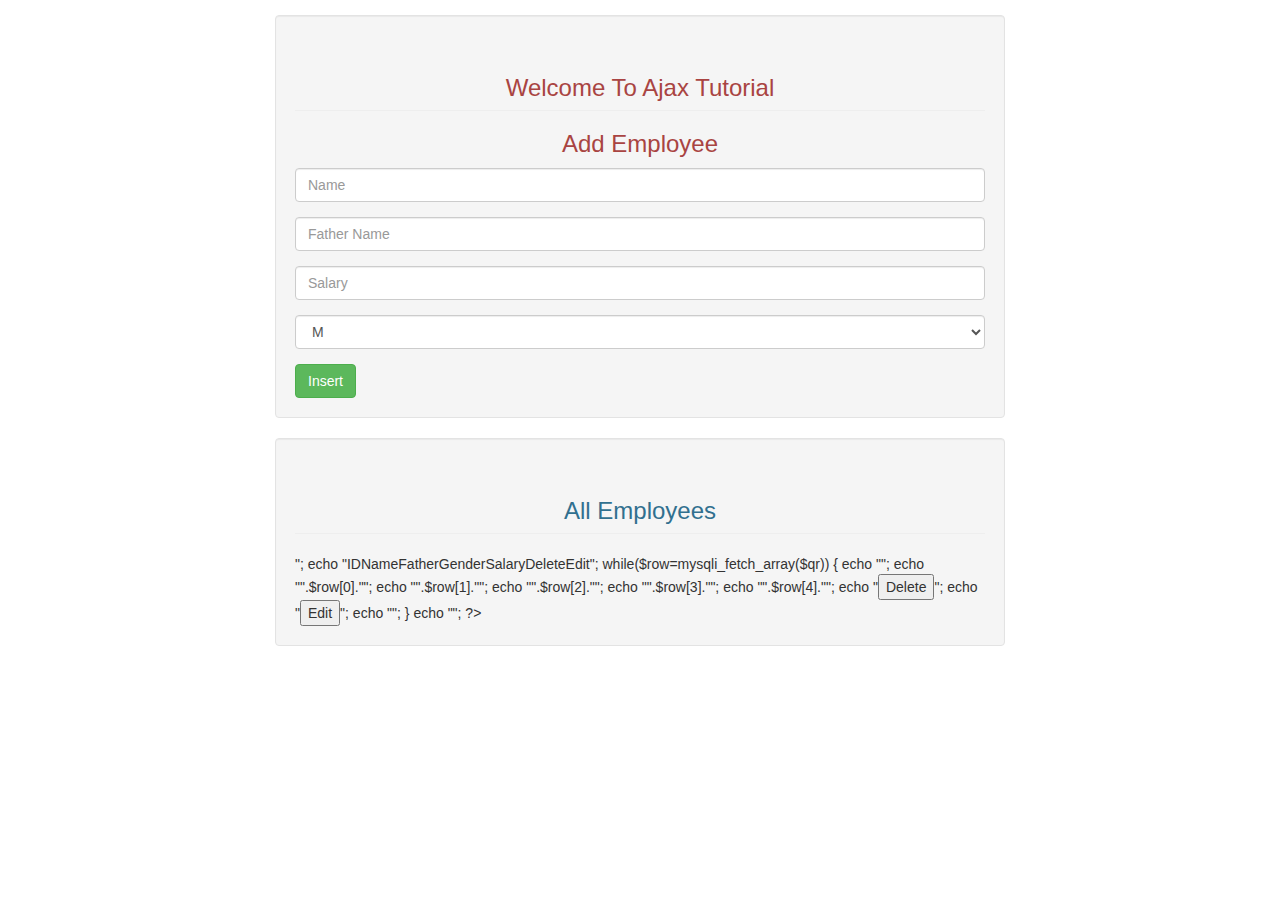
<file: index.html>
<html>
    <head>
        <link rel="stylesheet" href="boot/css/bootstrap.min.css"/>
        <script src="boot/js/bootstrap.min.js"></script>
        <link href="boot/css/styles.css" rel="stylesheet"/>
        <script>
            window.onload=function(){
                 var xhttp = new XMLHttpRequest();
                  xhttp.onreadystatechange = function() {
                    if (this.readyState == 4 && this.status == 200) {
                    document.getElementById("demo").innerHTML = this.responseText;
                    }
                  }
                  xhttp.open("GET", "selector1.php", true);
                  xhttp.send();
            }
            function ajaxFunction(){
                  var xhttp = new XMLHttpRequest();
                  xhttp.onreadystatechange = function() {
                    if (this.readyState == 4 && this.status == 200) {
                    document.getElementById("demo").innerHTML = this.responseText;
                    }
                  }
                   var name = document.getElementById('name').value;
                   var fname= document.getElementById('fname').value;
                   var gen= document.getElementById('gen').value;
                   var salex= document.getElementById('salery').value;
                
                   var queryString = "?name="+name+"&fname="+fname+"&gen="+gen+"&salary="+salex;
                  xhttp.open("GET", "ajax.php"+queryString, true);
                  xhttp.send();
                } 
                    function del(x)
        {
            var xhttp = new XMLHttpRequest();
                  xhttp.onreadystatechange = function() {
                    if (this.readyState == 4 && this.status == 200) {
                    document.getElementById("demo").innerHTML = this.responseText;
                    }
                  }
                  var id=x
                  xhttp.open("GET", "del.php?id=" + id, true);
                  xhttp.send();
        }
             function edit(x)
            {
             var xhttp = new XMLHttpRequest();
                  xhttp.onreadystatechange = function() {
                    if (this.readyState == 4 && this.status == 200) {
                    var myobj=JSON.parse(this.responseText);
                    var person = prompt("Please enter your name",myobj.name);
                    var person_father = prompt("Please enter your fathername",myobj.fname); 
                    var person_gender = prompt("Please enter your gender",myobj.gen); 
                    var person_salary = prompt("Please enter your Salary",myobj.salary);
                    var id=myobj.id;
                    if(person!="" && person_father!="" && person_gender!="" && person_salary!="" &&person!=null && person_father!=null && person_gender!=null && person_salary!=null){
                        
                        var xhttp = new XMLHttpRequest();
                        xhttp.onreadystatechange = function() {
                        if (this.readyState == 4 && this.status == 200) {
//                            alert(this.responseText);
                            document.getElementById("demo").innerHTML = this.responseText;
                        }
                        }
                  xhttp.open("GET", "update.php?id="+id+"&&name="+person+
                             "&&father="+person_father+"&&salary="+person_salary+"&&gender="+person_gender, true);
                  xhttp.send();
               
                
                
                    }
                    else{
                        alert('not ok');
                    }
                    
                        
                        
                        
                    }
                  }
                  xhttp.open("GET", "selector.php?id=" + x, true);
                  xhttp.send();
            
        }
        </script>
    </head>
    <body>
        
        <div class="container">
        <div class="col-sm-2"></div>
        <div class="col-sm-8 maindiv ">
        <div class="well">
            <h3 class="page-header text-center text-danger">Welcome To Ajax Tutorial</h3>
            <h3 class="text-center text-danger">Add Employee</h3>

            <div class="form-group">
            <input type='text' id='name' placeholder="Name" class="form-control"/>

            </div>
            <div class="form-group">
            <input type='text' id='fname' placeholder="Father Name" class="form-control"/>

            </div>
             <div class="form-group">
            <input type='text' id='salery' placeholder="Salary" class="form-control"/>

            </div>
            <div class="form-group">
            <select id='gen'  class="form-control">
                <option value="m">M</option>
                <option value="f">F</option>
            </select>

            </div>            
            <input type='button' class='btn btn-md btn-success' value="Insert" onclick='ajaxFunction()'>
        </div>
        <div class="well">
        <h3 class="page-header text-center text-info">All Employees</h3>

        <div id="demo"></div>
            </div>
        
        </div>
        <div class="col-sm-2"></div>
        </div>
        
    </body>    
</html>
</file>
<file: boot/css/styles.css>
.maindiv{
    margin-top: 15px;
}
</file>
